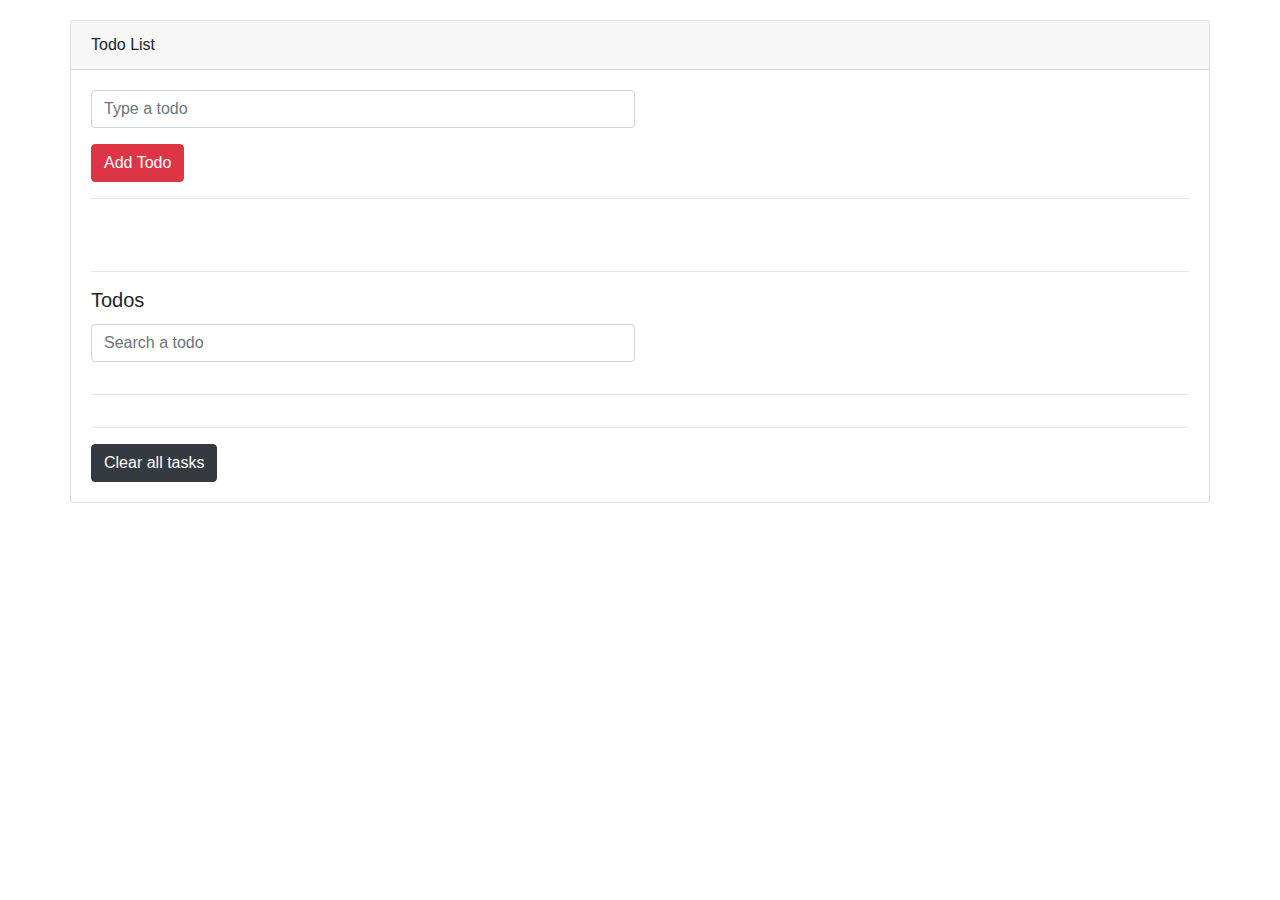
<file: index.html>
<!DOCTYPE html>
<html lang="en">
  <head>
    <meta charset="UTF-8" />
    <meta name="viewport" content="width=device-width, initial-scale=1.0" />
    <meta http-equiv="X-UA-Compatible" content="ie=edge" />
    <link
      rel="stylesheet"
      href="https://stackpath.bootstrapcdn.com/font-awesome/4.7.0/css/font-awesome.min.css"
    />
    <link
      rel="stylesheet"
      href="https://maxcdn.bootstrapcdn.com/bootstrap/4.0.0/css/bootstrap.min.css"
      integrity="sha384-Gn5384xqQ1aoWXA+058RXPxPg6fy4IWvTNh0E263XmFcJlSAwiGgFAW/dAiS6JXm"
      crossorigin="anonymous"
    />
    <link rel="stylesheet" href="style.css" />
    <title>Todo List</title>
  </head>
  <body>
    <div class="container">
      <div class="card row">
        <div class="card-header">Todo List</div>
        
        <div class="card-body">
          <form id="todo-form" name="form">
            <div class="form-row">
              <div class="form-group col-md-6">
                <input
                  class="form-control"
                  type="text"
                  name="todo"
                  id="todo"
                  placeholder="Type a todo"
                />
              </div>
            </div>
            <button type="submit" class="btn btn-danger">Add Todo</button>
          </form>
          <hr />
        </div>

        <div class="card-body">
          <hr />
          <h5 class="card-title" id="tasks-title">Todos</h5>
          <div class="form-row">
            <div class="form-group col-md-6">
              <input
                class="form-control"
                type="text"
                name="filter"
                id="filter"
                placeholder="Search a todo"
              />
            </div>
          </div>

          <hr />
          <ul class="list-group">
            <!-- <li class="list-group-item d-flex justify-content-between">
                            Todo 1
                            <a href = "#" class ="delete-item">
                                <i class = "fa fa-remove"></i>
                            </a>

                        </li>-->
          </ul>
          <hr />
          <a id="clear-todos" class="btn btn-dark" href="#"
            >Clear all tasks</a
          >
        </div>
      </div>
    </div>

    <script
      src="https://code.jquery.com/jquery-3.2.1.slim.min.js"
      integrity="sha384-KJ3o2DKtIkvYIK3UENzmM7KCkRr/rE9/Qpg6aAZGJwFDMVNA/GpGFF93hXpG5KkN"
      crossorigin="anonymous"
    ></script>
    <script
      src="https://cdnjs.cloudflare.com/ajax/libs/popper.js/1.12.9/umd/popper.min.js"
      integrity="sha384-ApNbgh9B+Y1QKtv3Rn7W3mgPxhU9K/ScQsAP7hUibX39j7fakFPskvXusvfa0b4Q"
      crossorigin="anonymous"
    ></script>
    <script
      src="https://maxcdn.bootstrapcdn.com/bootstrap/4.0.0/js/bootstrap.min.js"
      integrity="sha384-JZR6Spejh4U02d8jOt6vLEHfe/JQGiRRSQQxSfFWpi1MquVdAyjUar5+76PVCmYl"
      crossorigin="anonymous"
    ></script>
    <script src="todo.js"></script>
  </body>
</html>
</file>
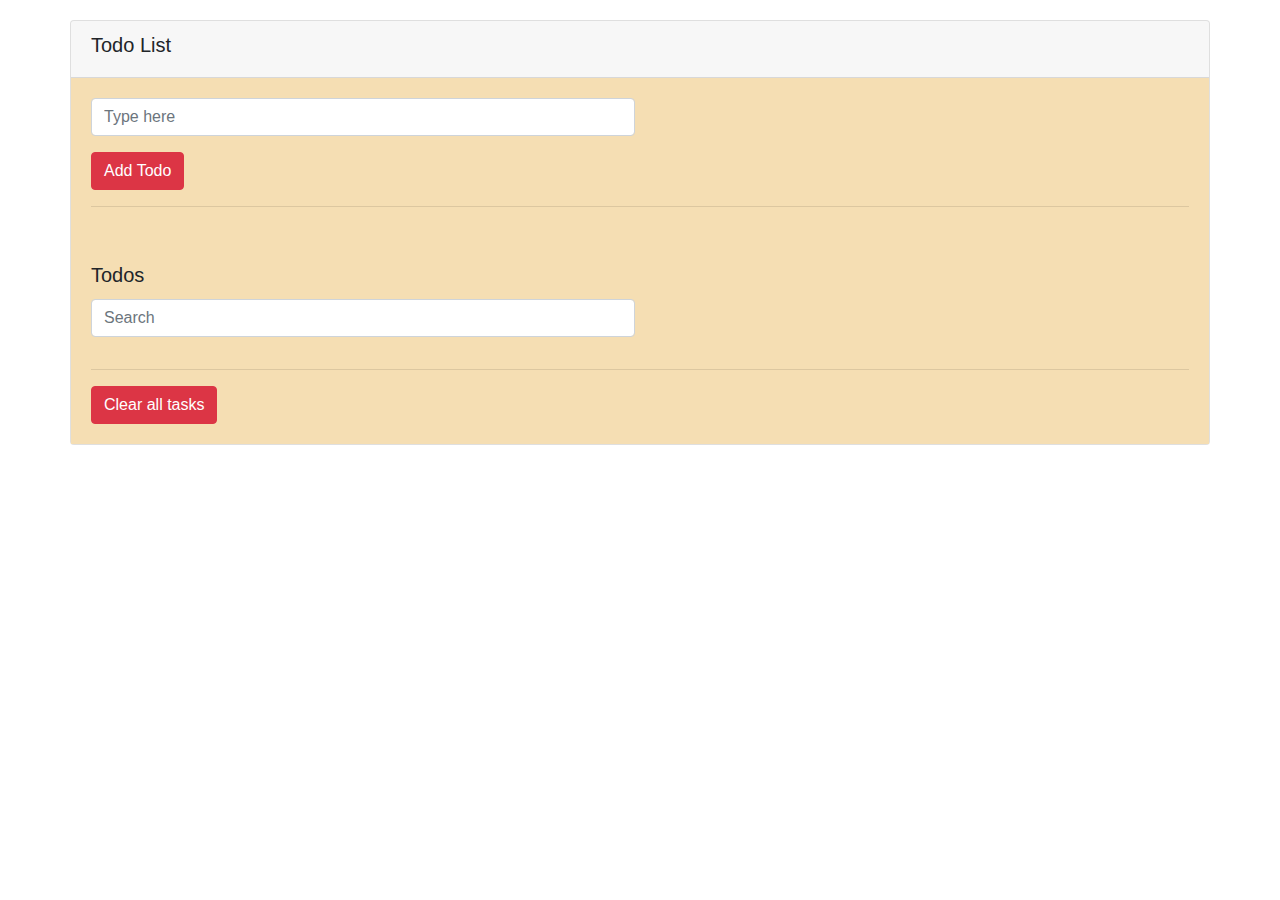
<file: main/index.html>
<!DOCTYPE html>
<html lang="en">
  <head>
    <meta charset="UTF-8" />
    <meta name="viewport" content="width=device-width, initial-scale=1.0" />
    <meta http-equiv="X-UA-Compatible" content="ie=edge" />
    <meta name="author" content="cppbender">
    <meta name="description" content="Todo app using JavaScript">
    <meta name="keywords" content="HTML, CSS, JavaScript,">
    <link
      rel="stylesheet"
      href="https://stackpath.bootstrapcdn.com/font-awesome/4.7.0/css/font-awesome.min.css"
    />
    <link
      rel="stylesheet"
      href="https://maxcdn.bootstrapcdn.com/bootstrap/4.0.0/css/bootstrap.min.css"
      integrity="sha384-Gn5384xqQ1aoWXA+058RXPxPg6fy4IWvTNh0E263XmFcJlSAwiGgFAW/dAiS6JXm"
      crossorigin="anonymous"
    />
    <link rel="stylesheet" href="../css/style.css" />
    <title>Todo App</title>
  </head>
  <body>
    <div class="container">
      <div class="card row">
        <div class="card-header">
          <h5>Todo List</h5>
        </div>
        
        <div class="card-body">
          <form id="todo-form" name="form">
            <div class="form-row">
              <div class="form-group col-md-6">
                <input
                  class="form-control"
                  type="text"
                  name="todo"
                  id="todo"
                  placeholder="Type here"
                />
              </div>
            </div>
            <button type="submit" class="btn btn-danger">Add Todo</button>
            <hr>
          </form>
        </div>

        <div class="card-body">
          <h5 class="card-title" id="tasks-title">Todos</h5>
          <div class="form-row">
            <div class="form-group col-md-6">
              <input
                class="form-control"
                type="text"
                name="filter"
                id="filter"
                placeholder="Search"
              />
            </div>
          </div>

          <ul class="list-group">
          </ul>
          <hr />
          <a id="clear-todos" class="btn btn-danger" href="#"
            >Clear all tasks</a
          >
        </div>
      </div>
    </div>

    <script
      src="https://code.jquery.com/jquery-3.2.1.slim.min.js"
      integrity="sha384-KJ3o2DKtIkvYIK3UENzmM7KCkRr/rE9/Qpg6aAZGJwFDMVNA/GpGFF93hXpG5KkN"
      crossorigin="anonymous"
    ></script>
    <script
      src="https://cdnjs.cloudflare.com/ajax/libs/popper.js/1.12.9/umd/popper.min.js"
      integrity="sha384-ApNbgh9B+Y1QKtv3Rn7W3mgPxhU9K/ScQsAP7hUibX39j7fakFPskvXusvfa0b4Q"
      crossorigin="anonymous"
    ></script>
    <script
      src="https://maxcdn.bootstrapcdn.com/bootstrap/4.0.0/js/bootstrap.min.js"
      integrity="sha384-JZR6Spejh4U02d8jOt6vLEHfe/JQGiRRSQQxSfFWpi1MquVdAyjUar5+76PVCmYl"
      crossorigin="anonymous"
    ></script>
    <script src="todo.js"></script>
  </body>
</html>
</file>
<file: style.css>
.container{
    margin-top: 20px;
}
</file>
<file: css/style.css>
.container{
    margin-top: 20px;
}
.card-body{
    background-color: wheat;
}
</file>
